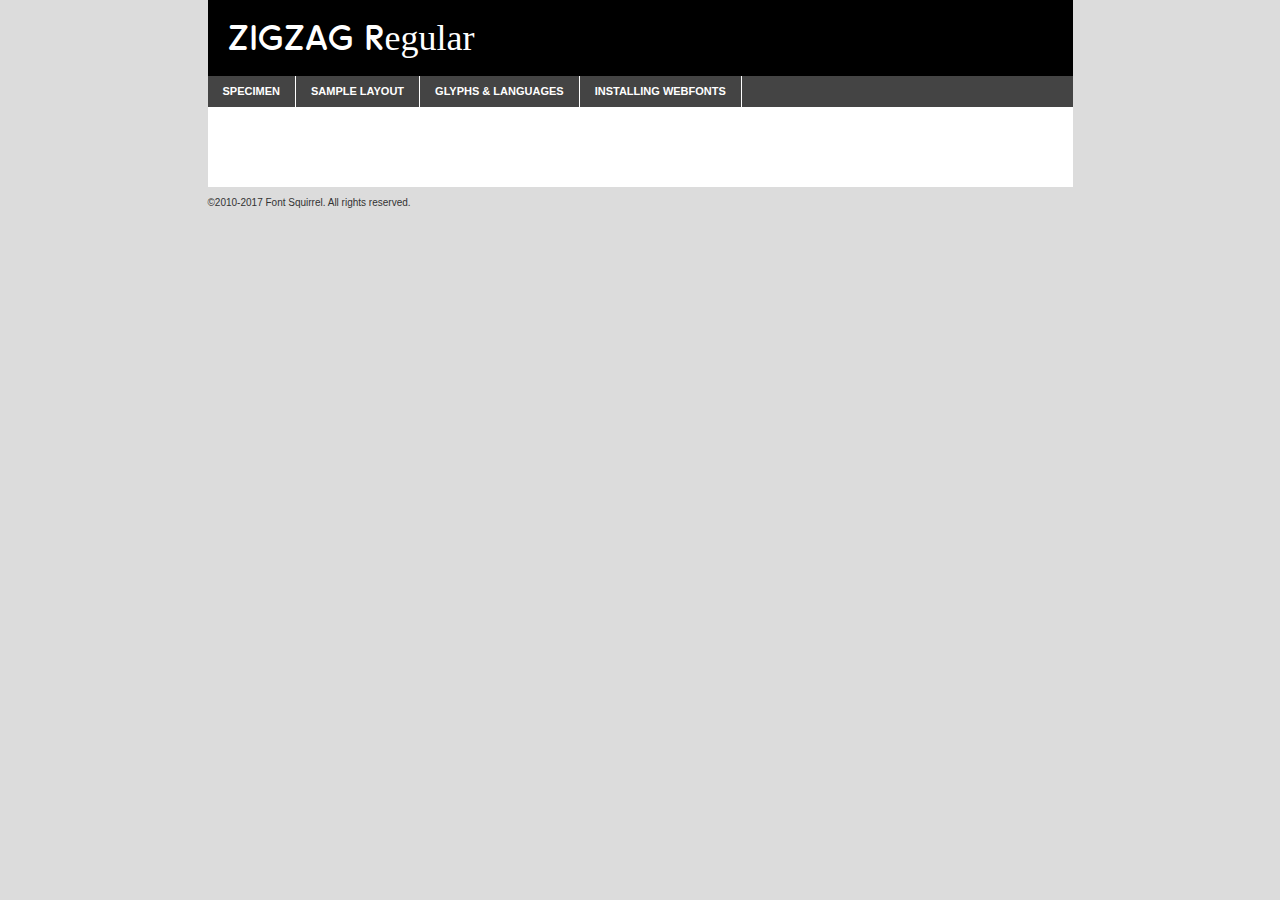
<file: webfontkit-20170720-143430/volcano_-_zigzag-rounded-demo.html>
<!DOCTYPE html PUBLIC "-//W3C//DTD XHTML 1.0 Transitional//EN"
	"http://www.w3.org/TR/xhtml1/DTD/xhtml1-transitional.dtd">

<html xmlns="http://www.w3.org/1999/xhtml" xml:lang="en" lang="en">
<head>
	<meta http-equiv="Content-Type" content="text/html; charset=utf-8" />
	<script src="http://ajax.googleapis.com/ajax/libs/jquery/1.7.2/jquery.min.js" type="text/javascript" charset="utf-8"></script>
	<script type="text/javascript">
	(function($){$.fn.easyTabs=function(option){var param=jQuery.extend({fadeSpeed:"fast",defaultContent:1,activeClass:'active'},option);$(this).each(function(){var thisId="#"+this.id;if(param.defaultContent==''){param.defaultContent=1;}
	if(typeof param.defaultContent=="number")
	{var defaultTab=$(thisId+" .tabs li:eq("+(param.defaultContent-1)+") a").attr('href').substr(1);}else{var defaultTab=param.defaultContent;}
	$(thisId+" .tabs li a").each(function(){var tabToHide=$(this).attr('href').substr(1);$("#"+tabToHide).addClass('easytabs-tab-content');});hideAll();changeContent(defaultTab);function hideAll(){$(thisId+" .easytabs-tab-content").hide();}
	function changeContent(tabId){hideAll();$(thisId+" .tabs li").removeClass(param.activeClass);$(thisId+" .tabs li a[href=#"+tabId+"]").closest('li').addClass(param.activeClass);if(param.fadeSpeed!="none")
	{$(thisId+" #"+tabId).fadeIn(param.fadeSpeed);}else{$(thisId+" #"+tabId).show();}}
	$(thisId+" .tabs li").click(function(){var tabId=$(this).find('a').attr('href').substr(1);changeContent(tabId);return false;});});}})(jQuery);
	</script>
	<link rel="stylesheet" href="specimen_files/specimen_stylesheet.css" type="text/css" charset="utf-8" />
	<link rel="stylesheet" href="stylesheet.css" type="text/css" charset="utf-8" />

	<style type="text/css">
					body{
				font-family: 'zigzagregular';
							}
		</style>

	<title>ZIGZAG Regular Specimen</title>
	
	
	<script type="text/javascript" charset="utf-8">
		$(document).ready(function() {
			$('#container').easyTabs({defaultContent:1});
		});
	</script>
</head>

<body>
<div id="container">
	<div id="header">
		ZIGZAG Regular	</div>
	<ul class="tabs">
		<li><a href="#specimen">Specimen</a></li>
		<li><a href="#layout">Sample Layout</a></li>
				<li><a href="#glyphs">Glyphs &amp; Languages</a></li>
		<li><a href="#installing">Installing Webfonts</a></li>
		
	</ul>
	
	<div id="main_content">

		
			<div id="specimen">
		
				<div class="section">
					<div class="grid12 firstcol">
						<div class="huge">AaBb</div>
					</div>
				</div>
		
				<div class="section">
					<div class="glyph_range">A&#x200B;B&#x200b;C&#x200b;D&#x200b;E&#x200b;F&#x200b;G&#x200b;H&#x200b;I&#x200b;J&#x200b;K&#x200b;L&#x200b;M&#x200b;N&#x200b;O&#x200b;P&#x200b;Q&#x200b;R&#x200b;S&#x200b;T&#x200b;U&#x200b;V&#x200b;W&#x200b;X&#x200b;Y&#x200b;Z&#x200b;a&#x200b;b&#x200b;c&#x200b;d&#x200b;e&#x200b;f&#x200b;g&#x200b;h&#x200b;i&#x200b;j&#x200b;k&#x200b;l&#x200b;m&#x200b;n&#x200b;o&#x200b;p&#x200b;q&#x200b;r&#x200b;s&#x200b;t&#x200b;u&#x200b;v&#x200b;w&#x200b;x&#x200b;y&#x200b;z&#x200b;1&#x200b;2&#x200b;3&#x200b;4&#x200b;5&#x200b;6&#x200b;7&#x200b;8&#x200b;9&#x200b;0&#x200b;&amp;&#x200b;.&#x200b;,&#x200b;?&#x200b;!&#x200b;&#64;&#x200b;(&#x200b;)&#x200b;#&#x200b;$&#x200b;%&#x200b;*&#x200b;+&#x200b;-&#x200b;=&#x200b;:&#x200b;;</div>
				</div>
				<div class="section">
					<div class="grid12 firstcol">
						<table class="sample_table">
							<tr><td>10</td><td class="size10">abcdefghijklmnopqrstuvwxyzABCDEFGHIJKLMNOPQRSTUVWXYZ0123456789abcdefghijklmnopqrstuvwxyzABCDEFGHIJKLMNOPQRSTUVWXYZ0123456789abcdefghijklmnopqrstuvwxyzABCDEFGHIJKLMNOPQRSTUVWXYZ</td></tr>
							<tr><td>11</td><td class="size11">abcdefghijklmnopqrstuvwxyzABCDEFGHIJKLMNOPQRSTUVWXYZ0123456789abcdefghijklmnopqrstuvwxyzABCDEFGHIJKLMNOPQRSTUVWXYZ0123456789abcdefghijklmnopqrstuvwxyzABCDEFGHIJKLMNOPQRSTUVWXYZ</td></tr>
							<tr><td>12</td><td class="size12">abcdefghijklmnopqrstuvwxyzABCDEFGHIJKLMNOPQRSTUVWXYZ0123456789abcdefghijklmnopqrstuvwxyzABCDEFGHIJKLMNOPQRSTUVWXYZ0123456789abcdefghijklmnopqrstuvwxyzABCDEFGHIJKLMNOPQRSTUVWXYZ</td></tr>
							<tr><td>13</td><td class="size13">abcdefghijklmnopqrstuvwxyzABCDEFGHIJKLMNOPQRSTUVWXYZ0123456789abcdefghijklmnopqrstuvwxyzABCDEFGHIJKLMNOPQRSTUVWXYZ0123456789abcdefghijklmnopqrstuvwxyzABCDEFGHIJKLMNOPQRSTUVWXYZ</td></tr>
							<tr><td>14</td><td class="size14">abcdefghijklmnopqrstuvwxyzABCDEFGHIJKLMNOPQRSTUVWXYZ0123456789abcdefghijklmnopqrstuvwxyzABCDEFGHIJKLMNOPQRSTUVWXYZ0123456789abcdefghijklmnopqrstuvwxyzABCDEFGHIJKLMNOPQRSTUVWXYZ</td></tr>
							<tr><td>16</td><td class="size16">abcdefghijklmnopqrstuvwxyzABCDEFGHIJKLMNOPQRSTUVWXYZ0123456789abcdefghijklmnopqrstuvwxyzABCDEFGHIJKLMNOPQRSTUVWXYZ</td></tr>
							<tr><td>18</td><td class="size18">abcdefghijklmnopqrstuvwxyzABCDEFGHIJKLMNOPQRSTUVWXYZ0123456789abcdefghijklmnopqrstuvwxyzABCDEFGHIJKLMNOPQRSTUVWXYZ</td></tr>
							<tr><td>20</td><td class="size20">abcdefghijklmnopqrstuvwxyzABCDEFGHIJKLMNOPQRSTUVWXYZ0123456789abcdefghijklmnopqrstuvwxyzABCDEFGHIJKLMNOPQRSTUVWXYZ</td></tr>
							<tr><td>24</td><td class="size24">abcdefghijklmnopqrstuvwxyzABCDEFGHIJKLMNOPQRSTUVWXYZ0123456789abcdefghijklmnopqrstuvwxyzABCDEFGHIJKLMNOPQRSTUVWXYZ</td></tr>
							<tr><td>30</td><td class="size30">abcdefghijklmnopqrstuvwxyzABCDEFGHIJKLMNOPQRSTUVWXYZ0123456789abcdefghijklmnopqrstuvwxyzABCDEFGHIJKLMNOPQRSTUVWXYZ</td></tr>
							<tr><td>36</td><td class="size36">abcdefghijklmnopqrstuvwxyzABCDEFGHIJKLMNOPQRSTUVWXYZ0123456789abcdefghijklmnopqrstuvwxyzABCDEFGHIJKLMNOPQRSTUVWXYZ</td></tr>
							<tr><td>48</td><td class="size48">abcdefghijklmnopqrstuvwxyzABCDEFGHIJKLMNOPQRSTUVWXYZ0123456789abcdefghijklmnopqrstuvwxyzABCDEFGHIJKLMNOPQRSTUVWXYZ</td></tr>
							<tr><td>60</td><td class="size60">abcdefghijklmnopqrstuvwxyzABCDEFGHIJKLMNOPQRSTUVWXYZ0123456789abcdefghijklmnopqrstuvwxyzABCDEFGHIJKLMNOPQRSTUVWXYZ</td></tr>
							<tr><td>72</td><td class="size72">abcdefghijklmnopqrstuvwxyzABCDEFGHIJKLMNOPQRSTUVWXYZ0123456789abcdefghijklmnopqrstuvwxyzABCDEFGHIJKLMNOPQRSTUVWXYZ</td></tr>
							<tr><td>90</td><td class="size90">abcdefghijklmnopqrstuvwxyzABCDEFGHIJKLMNOPQRSTUVWXYZ0123456789abcdefghijklmnopqrstuvwxyzABCDEFGHIJKLMNOPQRSTUVWXYZ</td></tr>
						</table>
				
					</div>
			
				</div>
		
		
		
								<div class="section" id="bodycomparison">


										<div id="xheight">
				<div class="fontbody">&#x25FC;&#x25FC;&#x25FC;&#x25FC;&#x25FC;&#x25FC;&#x25FC;&#x25FC;&#x25FC;&#x25FC;&#x25FC;&#x25FC;&#x25FC;&#x25FC;&#x25FC;&#x25FC;&#x25FC;&#x25FC;&#x25FC;&#x25FC;&#x25FC;&#x25FC;&#x25FC;&#x25FC;&#x25FC;&#x25FC;&#x25FC;&#x25FC;&#x25FC;&#x25FC;&#x25FC;&#x25FC;&#x25FC;&#x25FC;&#x25FC;&#x25FC;&#x25FC;&#x25FC;&#x25FC;&#x25FC;&#x25FC;&#x25FC;&#x25FC;&#x25FC;&#x25FC;&#x25FC;&#x25FC;&#x25FC;&#x25FC;&#x25FC;&#x25FC;&#x25FC;&#x25FC;&#x25FC;&#x25FC;&#x25FC;&#x25FC;&#x25FC;&#x25FC;&#x25FC;&#x25FC;&#x25FC;&#x25FC;&#x25FC;&#x25FC;&#x25FC;&#x25FC;&#x25FC;&#x25FC;&#x25FC;&#x25FC;&#x25FC;&#x25FC;&#x25FC;&#x25FC;&#x25FC;&#x25FC;&#x25FC;&#x25FC;&#x25FC;&#x25FC;&#x25FC;&#x25FC;&#x25FC;&#x25FC;&#x25FC;&#x25FC;&#x25FC;&#x25FC;&#x25FC;&#x25FC;&#x25FC;&#x25FC;&#x25FC;&#x25FC;&#x25FC;&#x25FC;&#x25FC;&#x25FC;body</div><div class="arialbody">body</div><div class="verdanabody">body</div><div class="georgiabody">body</div></div>
										<div class="fontbody" style="z-index:1">
											body<span>ZIGZAG Regular</span>
										</div>
										<div class="arialbody" style="z-index:1">
											body<span>Arial</span>
										</div>
										<div class="verdanabody" style="z-index:1">
											body<span>Verdana</span>
										</div>
										<div class="georgiabody" style="z-index:1">
											body<span>Georgia</span>
										</div>



								</div>
		
		
				<div class="section psample psample_row1" id="">
					
					<div class="grid2 firstcol">
						<p class="size10"><span>10.</span>Aenean lacinia bibendum nulla sed consectetur. Fusce dapibus, tellus ac cursus commodo, tortor mauris condimentum nibh, ut fermentum massa justo sit amet risus. Nullam id dolor id nibh ultricies vehicula ut id elit. Cum sociis natoque penatibus et magnis dis parturient montes, nascetur ridiculus mus. Nulla vitae elit libero, a pharetra augue.</p>
			
					</div>
					<div class="grid3">
						<p class="size11"><span>11.</span>Aenean lacinia bibendum nulla sed consectetur. Fusce dapibus, tellus ac cursus commodo, tortor mauris condimentum nibh, ut fermentum massa justo sit amet risus. Nullam id dolor id nibh ultricies vehicula ut id elit. Cum sociis natoque penatibus et magnis dis parturient montes, nascetur ridiculus mus. Nulla vitae elit libero, a pharetra augue.</p>
			
					</div>
					<div class="grid3">
						<p class="size12"><span>12.</span>Aenean lacinia bibendum nulla sed consectetur. Fusce dapibus, tellus ac cursus commodo, tortor mauris condimentum nibh, ut fermentum massa justo sit amet risus. Nullam id dolor id nibh ultricies vehicula ut id elit. Cum sociis natoque penatibus et magnis dis parturient montes, nascetur ridiculus mus. Nulla vitae elit libero, a pharetra augue.</p>
			
					</div>
					<div class="grid4">
						<p class="size13"><span>13.</span>Aenean lacinia bibendum nulla sed consectetur. Fusce dapibus, tellus ac cursus commodo, tortor mauris condimentum nibh, ut fermentum massa justo sit amet risus. Nullam id dolor id nibh ultricies vehicula ut id elit. Cum sociis natoque penatibus et magnis dis parturient montes, nascetur ridiculus mus. Nulla vitae elit libero, a pharetra augue.</p>
			
					</div>
					<div class="white_blend"></div>
					
				</div>
				<div class="section psample psample_row2" id="">
					<div class="grid3 firstcol">
						<p class="size14"><span>14.</span>Aenean lacinia bibendum nulla sed consectetur. Fusce dapibus, tellus ac cursus commodo, tortor mauris condimentum nibh, ut fermentum massa justo sit amet risus. Nullam id dolor id nibh ultricies vehicula ut id elit. Cum sociis natoque penatibus et magnis dis parturient montes, nascetur ridiculus mus. Nulla vitae elit libero, a pharetra augue.</p>
			
					</div>
					<div class="grid4">
						<p class="size16"><span>16.</span>Aenean lacinia bibendum nulla sed consectetur. Fusce dapibus, tellus ac cursus commodo, tortor mauris condimentum nibh, ut fermentum massa justo sit amet risus. Nullam id dolor id nibh ultricies vehicula ut id elit. Cum sociis natoque penatibus et magnis dis parturient montes, nascetur ridiculus mus. Nulla vitae elit libero, a pharetra augue.</p>
			
					</div>
					<div class="grid5">
						<p class="size18"><span>18.</span>Aenean lacinia bibendum nulla sed consectetur. Fusce dapibus, tellus ac cursus commodo, tortor mauris condimentum nibh, ut fermentum massa justo sit amet risus. Nullam id dolor id nibh ultricies vehicula ut id elit. Cum sociis natoque penatibus et magnis dis parturient montes, nascetur ridiculus mus. Nulla vitae elit libero, a pharetra augue.</p>
			
					</div>

					<div class="white_blend"></div>

				</div>
				
				<div class="section psample psample_row3" id="">
					<div class="grid5 firstcol">
						<p class="size20"><span>20.</span>Aenean lacinia bibendum nulla sed consectetur. Fusce dapibus, tellus ac cursus commodo, tortor mauris condimentum nibh, ut fermentum massa justo sit amet risus. Nullam id dolor id nibh ultricies vehicula ut id elit. Cum sociis natoque penatibus et magnis dis parturient montes, nascetur ridiculus mus. Nulla vitae elit libero, a pharetra augue.</p>
					</div>
					<div class="grid7">
						<p class="size24"><span>24.</span>Aenean lacinia bibendum nulla sed consectetur. Fusce dapibus, tellus ac cursus commodo, tortor mauris condimentum nibh, ut fermentum massa justo sit amet risus. Nullam id dolor id nibh ultricies vehicula ut id elit. Cum sociis natoque penatibus et magnis dis parturient montes, nascetur ridiculus mus. Nulla vitae elit libero, a pharetra augue.</p>
					</div>
					
					<div class="white_blend"></div>
					
				</div>
				
				<div class="section psample psample_row4" id="">
					<div class="grid12 firstcol">
						<p class="size30"><span>30.</span>Aenean lacinia bibendum nulla sed consectetur. Fusce dapibus, tellus ac cursus commodo, tortor mauris condimentum nibh, ut fermentum massa justo sit amet risus. Nullam id dolor id nibh ultricies vehicula ut id elit. Cum sociis natoque penatibus et magnis dis parturient montes, nascetur ridiculus mus. Nulla vitae elit libero, a pharetra augue.</p>
					</div>
					<div class="white_blend"></div>
					
				</div>
				
				
				
				<div class="section psample psample_row1 fullreverse">
					<div class="grid2 firstcol">
						<p class="size10"><span>10.</span>Aenean lacinia bibendum nulla sed consectetur. Fusce dapibus, tellus ac cursus commodo, tortor mauris condimentum nibh, ut fermentum massa justo sit amet risus. Nullam id dolor id nibh ultricies vehicula ut id elit. Cum sociis natoque penatibus et magnis dis parturient montes, nascetur ridiculus mus. Nulla vitae elit libero, a pharetra augue.</p>
			
					</div>
					<div class="grid3">
						<p class="size11"><span>11.</span>Aenean lacinia bibendum nulla sed consectetur. Fusce dapibus, tellus ac cursus commodo, tortor mauris condimentum nibh, ut fermentum massa justo sit amet risus. Nullam id dolor id nibh ultricies vehicula ut id elit. Cum sociis natoque penatibus et magnis dis parturient montes, nascetur ridiculus mus. Nulla vitae elit libero, a pharetra augue.</p>
			
					</div>
					<div class="grid3">
						<p class="size12"><span>12.</span>Aenean lacinia bibendum nulla sed consectetur. Fusce dapibus, tellus ac cursus commodo, tortor mauris condimentum nibh, ut fermentum massa justo sit amet risus. Nullam id dolor id nibh ultricies vehicula ut id elit. Cum sociis natoque penatibus et magnis dis parturient montes, nascetur ridiculus mus. Nulla vitae elit libero, a pharetra augue.</p>
			
					</div>
					<div class="grid4">
						<p class="size13"><span>13.</span>Aenean lacinia bibendum nulla sed consectetur. Fusce dapibus, tellus ac cursus commodo, tortor mauris condimentum nibh, ut fermentum massa justo sit amet risus. Nullam id dolor id nibh ultricies vehicula ut id elit. Cum sociis natoque penatibus et magnis dis parturient montes, nascetur ridiculus mus. Nulla vitae elit libero, a pharetra augue.</p>
			
					</div>
					<div class="black_blend"></div>
					
				</div>
				
				<div class="section psample psample_row2 fullreverse">
					<div class="grid3 firstcol">
						<p class="size14"><span>14.</span>Aenean lacinia bibendum nulla sed consectetur. Fusce dapibus, tellus ac cursus commodo, tortor mauris condimentum nibh, ut fermentum massa justo sit amet risus. Nullam id dolor id nibh ultricies vehicula ut id elit. Cum sociis natoque penatibus et magnis dis parturient montes, nascetur ridiculus mus. Nulla vitae elit libero, a pharetra augue.</p>
			
					</div>
					<div class="grid4">
						<p class="size16"><span>16.</span>Aenean lacinia bibendum nulla sed consectetur. Fusce dapibus, tellus ac cursus commodo, tortor mauris condimentum nibh, ut fermentum massa justo sit amet risus. Nullam id dolor id nibh ultricies vehicula ut id elit. Cum sociis natoque penatibus et magnis dis parturient montes, nascetur ridiculus mus. Nulla vitae elit libero, a pharetra augue.</p>
			
					</div>
					<div class="grid5">
						<p class="size18"><span>18.</span>Aenean lacinia bibendum nulla sed consectetur. Fusce dapibus, tellus ac cursus commodo, tortor mauris condimentum nibh, ut fermentum massa justo sit amet risus. Nullam id dolor id nibh ultricies vehicula ut id elit. Cum sociis natoque penatibus et magnis dis parturient montes, nascetur ridiculus mus. Nulla vitae elit libero, a pharetra augue.</p>
			
					</div>
					<div class="black_blend"></div>

				</div>
				
				<div class="section psample fullreverse psample_row3" id="">
					<div class="grid5 firstcol">
						<p class="size20"><span>20.</span>Aenean lacinia bibendum nulla sed consectetur. Fusce dapibus, tellus ac cursus commodo, tortor mauris condimentum nibh, ut fermentum massa justo sit amet risus. Nullam id dolor id nibh ultricies vehicula ut id elit. Cum sociis natoque penatibus et magnis dis parturient montes, nascetur ridiculus mus. Nulla vitae elit libero, a pharetra augue.</p>
					</div>
					<div class="grid7">
						<p class="size24"><span>24.</span>Aenean lacinia bibendum nulla sed consectetur. Fusce dapibus, tellus ac cursus commodo, tortor mauris condimentum nibh, ut fermentum massa justo sit amet risus. Nullam id dolor id nibh ultricies vehicula ut id elit. Cum sociis natoque penatibus et magnis dis parturient montes, nascetur ridiculus mus. Nulla vitae elit libero, a pharetra augue.</p>
					</div>
					
					<div class="black_blend"></div>
					
				</div>
				
				<div class="section psample fullreverse psample_row4" id="" style="border-bottom: 20px #000 solid;">
					<div class="grid12 firstcol">
						<p class="size30"><span>30.</span>Aenean lacinia bibendum nulla sed consectetur. Fusce dapibus, tellus ac cursus commodo, tortor mauris condimentum nibh, ut fermentum massa justo sit amet risus. Nullam id dolor id nibh ultricies vehicula ut id elit. Cum sociis natoque penatibus et magnis dis parturient montes, nascetur ridiculus mus. Nulla vitae elit libero, a pharetra augue.</p>
					</div>
					<div class="black_blend"></div>
					
				</div>
				
				
				
				
			</div>
			
			<div id="layout">
				
				<div class="section">
					
					<div class="grid12 firstcol">
						<h1>Lorem Ipsum Dolor</h1>
						<h2>Etiam porta sem malesuada magna mollis euismod</h2>
						
						<p class="byline">By <a href="#link">Aenean Lacinia</a></p>
					</div>
				</div>
				<div class="section">
					<div class="grid8 firstcol">
						<p class="large">Donec sed odio dui. Morbi leo risus, porta ac consectetur ac, vestibulum at eros. Fusce dapibus, tellus ac cursus commodo, tortor mauris condimentum nibh, ut fermentum massa justo sit amet risus. </p>

						
						<h3>Pellentesque ornare sem</h3>

						<p>Maecenas sed diam eget risus varius blandit sit amet non magna. Maecenas faucibus mollis interdum. Donec ullamcorper nulla non metus auctor fringilla. Nullam id dolor id nibh ultricies vehicula ut id elit. Nullam id dolor id nibh ultricies vehicula ut id elit. </p>

						<p>Aenean eu leo quam. Pellentesque ornare sem lacinia quam venenatis vestibulum. Lorem ipsum dolor sit amet, consectetur adipiscing elit. Cum sociis natoque penatibus et magnis dis parturient montes, nascetur ridiculus mus. </p>

						<p>Nulla vitae elit libero, a pharetra augue. Praesent commodo cursus magna, vel scelerisque nisl consectetur et. Aenean lacinia bibendum nulla sed consectetur. </p>

						<p>Nullam quis risus eget urna mollis ornare vel eu leo. Nullam quis risus eget urna mollis ornare vel eu leo. Maecenas sed diam eget risus varius blandit sit amet non magna. Donec ullamcorper nulla non metus auctor fringilla. </p>

						<h3>Cras mattis consectetur</h3>

						<p>Aenean eu leo quam. Pellentesque ornare sem lacinia quam venenatis vestibulum. Aenean lacinia bibendum nulla sed consectetur. Integer posuere erat a ante venenatis dapibus posuere velit aliquet. Cras mattis consectetur purus sit amet fermentum. </p>

						<p>Nullam id dolor id nibh ultricies vehicula ut id elit. Nullam quis risus eget urna mollis ornare vel eu leo. Cras mattis consectetur purus sit amet fermentum.</p>
					</div>
					
					<div class="grid4 sidebar">
						
						<div class="box reverse">
							<p class="last">Nullam quis risus eget urna mollis ornare vel eu leo. Donec ullamcorper nulla non metus auctor fringilla. Cras mattis consectetur purus sit amet fermentum. Sed posuere consectetur est at lobortis. Lorem ipsum dolor sit amet, consectetur adipiscing elit. </p>
						</div>
						
						<p class="caption">Maecenas sed diam eget risus varius.</p>

						<p>Vestibulum id ligula porta felis euismod semper. Integer posuere erat a ante venenatis dapibus posuere velit aliquet. Vestibulum id ligula porta felis euismod semper. Sed posuere consectetur est at lobortis. Maecenas sed diam eget risus varius blandit sit amet non magna. Fusce dapibus, tellus ac cursus commodo, tortor mauris condimentum nibh, ut fermentum massa justo sit amet risus. </p>

					

						<p>Duis mollis, est non commodo luctus, nisi erat porttitor ligula, eget lacinia odio sem nec elit. Aenean lacinia bibendum nulla sed consectetur. Vivamus sagittis lacus vel augue laoreet rutrum faucibus dolor auctor. Aenean lacinia bibendum nulla sed consectetur. Nullam quis risus eget urna mollis ornare vel eu leo. </p>

						<p>Praesent commodo cursus magna, vel scelerisque nisl consectetur et. Donec ullamcorper nulla non metus auctor fringilla. Maecenas faucibus mollis interdum. Fusce dapibus, tellus ac cursus commodo, tortor mauris condimentum nibh, ut fermentum massa justo sit amet risus. </p>

					</div>
				</div>
				
			</div>


			



		<div id="glyphs">
			<div class="section">
				<div class="grid12 firstcol">
			
				<h1>Language Support</h1>
				<p>The subset of ZIGZAG Regular in this kit supports the following languages:<br />
			
									</p>
				<h1>Glyph Chart</h1>
				<p>The subset of ZIGZAG Regular in this kit includes all the glyphs listed below. Unicode entities are included above each glyph to help you insert individual characters into your layout.</p>
				<div id="glyph_chart">
			
																				 <div><p>&amp;#32;</p>&#32;</div>
																				 <div><p>&amp;#33;</p>&#33;</div>
																				 <div><p>&amp;#34;</p>&#34;</div>
																				 <div><p>&amp;#35;</p>&#35;</div>
																				 <div><p>&amp;#36;</p>&#36;</div>
																				 <div><p>&amp;#37;</p>&#37;</div>
																				 <div><p>&amp;#38;</p>&#38;</div>
																				 <div><p>&amp;#39;</p>&#39;</div>
																				 <div><p>&amp;#40;</p>&#40;</div>
																				 <div><p>&amp;#41;</p>&#41;</div>
																				 <div><p>&amp;#42;</p>&#42;</div>
																				 <div><p>&amp;#43;</p>&#43;</div>
																				 <div><p>&amp;#44;</p>&#44;</div>
																				 <div><p>&amp;#45;</p>&#45;</div>
																				 <div><p>&amp;#46;</p>&#46;</div>
																				 <div><p>&amp;#47;</p>&#47;</div>
																				 <div><p>&amp;#48;</p>&#48;</div>
																				 <div><p>&amp;#49;</p>&#49;</div>
																				 <div><p>&amp;#50;</p>&#50;</div>
																				 <div><p>&amp;#51;</p>&#51;</div>
																				 <div><p>&amp;#52;</p>&#52;</div>
																				 <div><p>&amp;#53;</p>&#53;</div>
																				 <div><p>&amp;#54;</p>&#54;</div>
																				 <div><p>&amp;#55;</p>&#55;</div>
																				 <div><p>&amp;#56;</p>&#56;</div>
																				 <div><p>&amp;#57;</p>&#57;</div>
																				 <div><p>&amp;#58;</p>&#58;</div>
																				 <div><p>&amp;#59;</p>&#59;</div>
																				 <div><p>&amp;#60;</p>&#60;</div>
																				 <div><p>&amp;#61;</p>&#61;</div>
																				 <div><p>&amp;#62;</p>&#62;</div>
																				 <div><p>&amp;#63;</p>&#63;</div>
																				 <div><p>&amp;#64;</p>&#64;</div>
																				 <div><p>&amp;#65;</p>&#65;</div>
																				 <div><p>&amp;#66;</p>&#66;</div>
																				 <div><p>&amp;#67;</p>&#67;</div>
																				 <div><p>&amp;#68;</p>&#68;</div>
																				 <div><p>&amp;#69;</p>&#69;</div>
																				 <div><p>&amp;#70;</p>&#70;</div>
																				 <div><p>&amp;#71;</p>&#71;</div>
																				 <div><p>&amp;#72;</p>&#72;</div>
																				 <div><p>&amp;#73;</p>&#73;</div>
																				 <div><p>&amp;#74;</p>&#74;</div>
																				 <div><p>&amp;#75;</p>&#75;</div>
																				 <div><p>&amp;#76;</p>&#76;</div>
																				 <div><p>&amp;#77;</p>&#77;</div>
																				 <div><p>&amp;#78;</p>&#78;</div>
																				 <div><p>&amp;#79;</p>&#79;</div>
																				 <div><p>&amp;#80;</p>&#80;</div>
																				 <div><p>&amp;#81;</p>&#81;</div>
																				 <div><p>&amp;#82;</p>&#82;</div>
																				 <div><p>&amp;#83;</p>&#83;</div>
																				 <div><p>&amp;#84;</p>&#84;</div>
																				 <div><p>&amp;#85;</p>&#85;</div>
																				 <div><p>&amp;#86;</p>&#86;</div>
																				 <div><p>&amp;#87;</p>&#87;</div>
																				 <div><p>&amp;#88;</p>&#88;</div>
																				 <div><p>&amp;#89;</p>&#89;</div>
																				 <div><p>&amp;#90;</p>&#90;</div>
																				 <div><p>&amp;#91;</p>&#91;</div>
																				 <div><p>&amp;#92;</p>&#92;</div>
																				 <div><p>&amp;#93;</p>&#93;</div>
																				 <div><p>&amp;#94;</p>&#94;</div>
																				 <div><p>&amp;#95;</p>&#95;</div>
																				 <div><p>&amp;#96;</p>&#96;</div>
																				 <div><p>&amp;#123;</p>&#123;</div>
																				 <div><p>&amp;#124;</p>&#124;</div>
																				 <div><p>&amp;#125;</p>&#125;</div>
																				 <div><p>&amp;#126;</p>&#126;</div>
																				 <div><p>&amp;#160;</p>&#160;</div>
																				 <div><p>&amp;#161;</p>&#161;</div>
																				 <div><p>&amp;#162;</p>&#162;</div>
																				 <div><p>&amp;#163;</p>&#163;</div>
																				 <div><p>&amp;#164;</p>&#164;</div>
																				 <div><p>&amp;#165;</p>&#165;</div>
																				 <div><p>&amp;#166;</p>&#166;</div>
																				 <div><p>&amp;#167;</p>&#167;</div>
																				 <div><p>&amp;#168;</p>&#168;</div>
																				 <div><p>&amp;#169;</p>&#169;</div>
																				 <div><p>&amp;#171;</p>&#171;</div>
																				 <div><p>&amp;#173;</p>&#173;</div>
																				 <div><p>&amp;#174;</p>&#174;</div>
																				 <div><p>&amp;#176;</p>&#176;</div>
																				 <div><p>&amp;#180;</p>&#180;</div>
																				 <div><p>&amp;#182;</p>&#182;</div>
																				 <div><p>&amp;#183;</p>&#183;</div>
																				 <div><p>&amp;#187;</p>&#187;</div>
																				 <div><p>&amp;#191;</p>&#191;</div>
																				 <div><p>&amp;#192;</p>&#192;</div>
																				 <div><p>&amp;#193;</p>&#193;</div>
																				 <div><p>&amp;#194;</p>&#194;</div>
																				 <div><p>&amp;#195;</p>&#195;</div>
																				 <div><p>&amp;#196;</p>&#196;</div>
																				 <div><p>&amp;#197;</p>&#197;</div>
																				 <div><p>&amp;#198;</p>&#198;</div>
																				 <div><p>&amp;#199;</p>&#199;</div>
																				 <div><p>&amp;#200;</p>&#200;</div>
																				 <div><p>&amp;#201;</p>&#201;</div>
																				 <div><p>&amp;#202;</p>&#202;</div>
																				 <div><p>&amp;#203;</p>&#203;</div>
																				 <div><p>&amp;#204;</p>&#204;</div>
																				 <div><p>&amp;#205;</p>&#205;</div>
																				 <div><p>&amp;#206;</p>&#206;</div>
																				 <div><p>&amp;#207;</p>&#207;</div>
																				 <div><p>&amp;#208;</p>&#208;</div>
																				 <div><p>&amp;#209;</p>&#209;</div>
																				 <div><p>&amp;#210;</p>&#210;</div>
																				 <div><p>&amp;#211;</p>&#211;</div>
																				 <div><p>&amp;#212;</p>&#212;</div>
																				 <div><p>&amp;#213;</p>&#213;</div>
																				 <div><p>&amp;#214;</p>&#214;</div>
																				 <div><p>&amp;#215;</p>&#215;</div>
																				 <div><p>&amp;#216;</p>&#216;</div>
																				 <div><p>&amp;#217;</p>&#217;</div>
																				 <div><p>&amp;#218;</p>&#218;</div>
																				 <div><p>&amp;#219;</p>&#219;</div>
																				 <div><p>&amp;#220;</p>&#220;</div>
																				 <div><p>&amp;#221;</p>&#221;</div>
																				 <div><p>&amp;#222;</p>&#222;</div>
																				 <div><p>&amp;#223;</p>&#223;</div>
																				 <div><p>&amp;#247;</p>&#247;</div>
																				 <div><p>&amp;#338;</p>&#338;</div>
																				 <div><p>&amp;#376;</p>&#376;</div>
																				 <div><p>&amp;#710;</p>&#710;</div>
																				 <div><p>&amp;#732;</p>&#732;</div>
																				 <div><p>&amp;#8192;</p>&#8192;</div>
																				 <div><p>&amp;#8193;</p>&#8193;</div>
																				 <div><p>&amp;#8194;</p>&#8194;</div>
																				 <div><p>&amp;#8195;</p>&#8195;</div>
																				 <div><p>&amp;#8196;</p>&#8196;</div>
																				 <div><p>&amp;#8197;</p>&#8197;</div>
																				 <div><p>&amp;#8198;</p>&#8198;</div>
																				 <div><p>&amp;#8199;</p>&#8199;</div>
																				 <div><p>&amp;#8200;</p>&#8200;</div>
																				 <div><p>&amp;#8201;</p>&#8201;</div>
																				 <div><p>&amp;#8202;</p>&#8202;</div>
																				 <div><p>&amp;#8208;</p>&#8208;</div>
																				 <div><p>&amp;#8209;</p>&#8209;</div>
																				 <div><p>&amp;#8210;</p>&#8210;</div>
																				 <div><p>&amp;#8211;</p>&#8211;</div>
																				 <div><p>&amp;#8212;</p>&#8212;</div>
																				 <div><p>&amp;#8216;</p>&#8216;</div>
																				 <div><p>&amp;#8217;</p>&#8217;</div>
																				 <div><p>&amp;#8218;</p>&#8218;</div>
																				 <div><p>&amp;#8220;</p>&#8220;</div>
																				 <div><p>&amp;#8221;</p>&#8221;</div>
																				 <div><p>&amp;#8222;</p>&#8222;</div>
																				 <div><p>&amp;#8226;</p>&#8226;</div>
																				 <div><p>&amp;#8230;</p>&#8230;</div>
																				 <div><p>&amp;#8239;</p>&#8239;</div>
																				 <div><p>&amp;#8249;</p>&#8249;</div>
																				 <div><p>&amp;#8250;</p>&#8250;</div>
																				 <div><p>&amp;#8287;</p>&#8287;</div>
																				 <div><p>&amp;#8364;</p>&#8364;</div>
																				 <div><p>&amp;#8482;</p>&#8482;</div>
																				 <div><p>&amp;#9724;</p>&#9724;</div>
																																																</div>	
				</div>
		
		
			</div>
		</div>
		
		
		<div id="specs">
			
		</div>
	
		<div id="installing">
			<div class="section">
				<div class="grid7 firstcol">
					<h1>Installing Webfonts</h1>
					
					<p>Webfonts are supported by all major browser platforms but not all in the same way. There are currently four different font formats that must be included in order to target all browsers. This includes TTF, WOFF, EOT and SVG.</p>
					
					<h2>1. Upload your webfonts</h2>
					<p>You must upload your webfont kit to your website. They should be in or near the same directory as your CSS files.</p>
					
					<h2>2. Include the webfont stylesheet</h2>
					<p>A special CSS @font-face declaration helps the various browsers select the appropriate font it needs without causing you a bunch of headaches. Learn more about this syntax by reading the <a href="https://www.fontspring.com/blog/further-hardening-of-the-bulletproof-syntax">Fontspring blog post</a> about it. The code for it is as follows:</p>


<code>
@font-face{ 
	font-family: 'MyWebFont';
	src: url('WebFont.eot');
	src: url('WebFont.eot?#iefix') format('embedded-opentype'),
	     url('WebFont.woff') format('woff'),
	     url('WebFont.ttf') format('truetype'),
	     url('WebFont.svg#webfont') format('svg');
}
</code>

	<p>We've already gone ahead and generated the code for you. All you have to do is link to the stylesheet in your HTML, like this:</p>
	<code>&lt;link rel=&quot;stylesheet&quot; href=&quot;stylesheet.css&quot; type=&quot;text/css&quot; charset=&quot;utf-8&quot; /&gt;</code>

					<h2>3. Modify your own stylesheet</h2>
					<p>To take advantage of your new fonts, you must tell your stylesheet to use them. Look at the original @font-face declaration above and find the property called "font-family." The name linked there will be what you use to reference the font. Prepend that webfont name to the font stack in the "font-family" property, inside the selector you want to change. For example:</p>
<code>p { font-family: 'WebFont', Arial, sans-serif; }</code>

<h2>4. Test</h2>
<p>Getting webfonts to work cross-browser <em>can</em> be tricky. Use the information in the sidebar to help you if you find that fonts aren't loading in a particular browser.</p>
				</div>
				
				<div class="grid5 sidebar">
					<div class="box">
						<h2>Troubleshooting<br />Font-Face Problems</h2>
						<p>Having trouble getting your webfonts to load in your new website? Here are some tips to sort out what might be the problem.</p>

						<h3>Fonts not showing in any browser</h3>

						<p>This sounds like you need to work on the plumbing. You either did not upload the fonts to the correct directory, or you did not link the fonts properly in the CSS. If you've confirmed that all this is correct and you still have a problem, take a look at your .htaccess file and see if requests are getting intercepted.</p>

						<h3>Fonts not loading in iPhone or iPad</h3>

						<p>The most common problem here is that you are serving the fonts from an IIS server. IIS refuses to serve files that have unknown MIME types. If that is the case, you must set the MIME type for SVG to "image/svg+xml" in the server settings. Follow these instructions from Microsoft if you need help.</p>

						<h3>Fonts not loading in Firefox</h3>

						<p>The primary reason for this failure? You are still using a version Firefox older than 3.5. So upgrade already! If that isn't it, then you are very likely serving fonts from a different domain. Firefox requires that all font assets be served from the same domain. Lastly it is possible that you need to add WOFF to your list of MIME types (if you are serving via IIS.)</p>

						<h3>Fonts not loading in IE</h3>

						<p>Are you looking at Internet Explorer on an actual Windows machine or are you cheating by using a service like Adobe BrowserLab? Many of these screenshot services do not render @font-face for IE. Best to test it on a real machine.</p>

						<h3>Fonts not loading in IE9</h3>

						<p>IE9, like Firefox, requires that fonts be served from the same domain as the website. Make sure that is the case.</p>
					</div>
				</div>
			</div>
			
		</div>
	
	</div>
	<div id="footer">
		<p>&copy;2010-2017 Font Squirrel. All rights reserved.</p>
	</div>
</div>
</body>
</html>
</file>
<file: webfontkit-20170720-143430/stylesheet.css>
/*! Generated by Font Squirrel (https://www.fontsquirrel.com) on July 20, 2017 */



@font-face {
    font-family: 'zigzagregular';
    src: url('volcano_-_zigzag-rounded-webfont.woff2') format('woff2'),
         url('volcano_-_zigzag-rounded-webfont.woff') format('woff');
    font-weight: normal;
    font-style: normal;

}
</file>
<file: webfontkit-20170720-143430/specimen_files/specimen_stylesheet.css>
@import url('grid_12-825-55-15.css');

/*  
	CSS Reset by Eric Meyer - Released under Public Domain
    http://meyerweb.com/eric/tools/css/reset/
*/
html, body, div, span, applet, object, iframe,
h1, h2, h3, h4, h5, h6, p, blockquote, pre,
a, abbr, acronym, address, big, cite, code,
del, dfn, em, font, img, ins, kbd, q, s, samp,
small, strike, strong, sub, sup, tt, var,
b, u, i, center, dl, dt, dd, ol, ul, li,
fieldset, form, label, legend, table, 
caption, tbody, tfoot, thead, tr, th, td 
                  {margin: 0;padding: 0;border: 0;outline: 0;
                  font-size: 100%;vertical-align: baseline;
                  background: transparent;}
body              {line-height: 1;}
ol, ul            {list-style: none;}
blockquote, q     {quotes: none;}
blockquote:before, blockquote:after,
q:before, q:after {content: '';	content: none;}
:focus            {outline: 0;}
ins               {text-decoration: none;}
del               {text-decoration: line-through;}
table             {border-collapse: collapse;border-spacing: 0;}




body {
	color: #000;
	background-color: #dcdcdc;
}

a {
	text-decoration: none;
	color: #1883ba;
}

h1{
	font-size: 32px;
	font-weight: normal;
	font-style: normal;
	margin-bottom: 18px;
}

h2{
	font-size: 18px;
}

#container {
	width: 865px;
	margin: 0px auto;
}


#header {
	padding: 20px;
	font-size: 36px;
	background-color: #000;
	color: #fff;
}

#header span {
	color: #666;
}
#main_content {
	background-color: #fff;
	padding: 60px 20px 20px;
}


#footer p {
	margin: 0;
	padding-top: 10px;
	padding-bottom: 50px;
	color: #333;
	font: 10px Arial, sans-serif;
}

.tabs {
	width: 100%;
	height: 31px;
	background-color: #444;
}
.tabs li {
	float:  left;
	margin: 0;
	overflow: hidden;
	background-color: #444;
}
.tabs li a {
	display: block;
	color: #fff;
	text-decoration: none;
	font: bold 11px/11px 'Arial';
	text-transform: uppercase;
	padding: 10px 15px;
	border-right: 1px solid #fff;
}

.tabs li a:hover {
		background-color: #00b3ff;

}

.tabs li.active a {
	color:  #000;
	background-color: #fff;
}



div.huge {
	
	font-size: 300px;
	line-height: 1em;
	padding: 0;
	letter-spacing: -.02em;
	overflow: hidden;
}
div.glyph_range {
	font-size: 72px;
	line-height: 1.1em;
}

.size10{ font-size: 10px; }
.size11{ font-size: 11px; }
.size12{ font-size: 12px; }
.size13{ font-size: 13px; }
.size14{ font-size: 14px; }
.size16{ font-size: 16px; }
.size18{ font-size: 18px; }
.size20{ font-size: 20px; }
.size24{ font-size: 24px; }
.size30{ font-size: 30px; }
.size36{ font-size: 36px; }
.size48{ font-size: 48px; }
.size60{ font-size: 60px; }
.size72{ font-size: 72px; }
.size90{ font-size: 90px; }


.psample_row1 {	height: 120px;}
.psample_row1 {	height: 120px;}
.psample_row2 {	height: 160px;}
.psample_row3 {	height: 160px;}
.psample_row4 {	height: 160px;}

.psample {
	overflow: hidden;
	position: relative;
}
.psample p {
	line-height: 1.3em;
	display: block;
	overflow: hidden;
	margin: 0;
}

.psample span {
	margin-right: .5em;
}

.white_blend {
	width: 100%;
	height: 61px;
	background-image: url([data-uri]);
	position: absolute;
	bottom: 0;
}
.black_blend {
	width: 100%;
	height: 61px;
	background-image: url([data-uri]);
	position: absolute;
	bottom: 0;
}
.fullreverse {
	background:  #000 !important;
	color:  #fff !important;
	margin-left: -20px;
	padding-left: 20px;
	margin-right: -20px;
	padding-right: 20px;
	padding: 20px;
	margin-bottom:0;
}


.sample_table td {
	padding-top: 3px;
	padding-bottom:5px;
	padding-left: 5px;
	vertical-align: middle;
	line-height: 1.2em;
}

.sample_table td:first-child {
	background-color: #eee;
	text-align: right;
	padding-right: 5px;
	padding-left: 0;
	padding: 5px;
	font: 11px/12px "Courier New", Courier, mono;
}

code {
	white-space: pre;
	background-color: #eee;
	display: block;
	padding: 10px;
	margin-bottom: 18px;
	overflow: auto;
}


.bottom,.last 	{margin-bottom:0 !important; padding-bottom:0 !important;}

.box  { 
  padding: 18px; 
  margin-bottom: 18px; 
  background: #eee; 
}

.reverse,.reversed { background:  #000 !important;color:  #fff !important; border: none !important;}

#bodycomparison {
	position: relative;
	overflow: hidden;
	font-size: 72px;
	height: 90px;
	white-space: nowrap;
}

#bodycomparison div{
	font-size: 72px;
	line-height: 90px;
	display: inline;
	margin: 0 15px 0 0;
	padding: 0;
}

#bodycomparison div span{
	font: 10px Arial;
	position: absolute;
	left: 0;
}
#xheight {
	float: none;
	position: absolute;
	color: #d9f3ff;
	font-size: 72px;
	line-height: 90px;
}

.fontbody {
 position: relative;
}
.arialbody{
	font-family: Arial;
	position: relative;
}
.verdanabody{
	font-family: Verdana;
	position: relative;
}
.georgiabody{
	font-family: Georgia;
	position: relative;
}

/* @group Layout page
 */

#layout h1 {
	font-size: 36px;
	line-height: 42px;
	font-weight: normal;
	font-style: normal;
}

#layout h2 {
	font-size: 24px;
	line-height: 23px;
	font-weight: normal;
	font-style: normal;
}

#layout h3 {
	font-size: 22px;
	line-height: 1.4em;
	margin-top: 1em;
	font-weight: normal;
	font-style: normal;
}


#layout p.byline {
	font-size: 12px;
	margin-top: 18px;
	line-height: 12px;
	margin-bottom: 0;
}
#layout p {
	font-size: 14px;
	line-height: 21px;
	margin-bottom: .5em;
}

#layout p.large{
	font-size: 18px;
	line-height: 26px;
}

#layout .sidebar p{
	font-size: 12px;
	line-height: 1.4em;
}

#layout p.caption {
	font-size: 10px;
	margin-top: -16px;
	margin-bottom: 18px;
}

/* @end */

/* @group Glyphs */

#glyph_chart div{
	background-color: #d9f3ff;
	color: black;
	float: left;
	font-size: 36px;
	height: 1.2em;
	line-height: 1.2em;
	margin-bottom: 1px;
	margin-right: 1px;
	text-align: center;
	width: 1.2em;
	position: relative;
	padding: .6em .2em .2em;
}

#glyph_chart div p {
	position: absolute;
	left: 0;
	top: 0;
	display: block;
	text-align: center;
	font: bold 9px Arial, sans-serif;
	background-color: #3a768f;
	width: 100%;
	color: #fff;
	padding: 2px 0;
}


#glyphs h1 {
	font-family: Arial, sans-serif;
}
/* @end */

/* @group Installing */

#installing {
	font: 13px Arial, sans-serif;
}

#installing p,
#glyphs p{
	line-height: 1.2em;
	margin-bottom: 18px;
	font: 13px Arial, sans-serif;
}



#installing h3{
	font-size: 15px;
	margin-top: 18px;
}

/* @end */

#rendering h1 {
	font-family: Arial, sans-serif;
}
.render_table td {
	font: 11px "Courier New", Courier, mono;
	vertical-align: middle;
}
</file>
